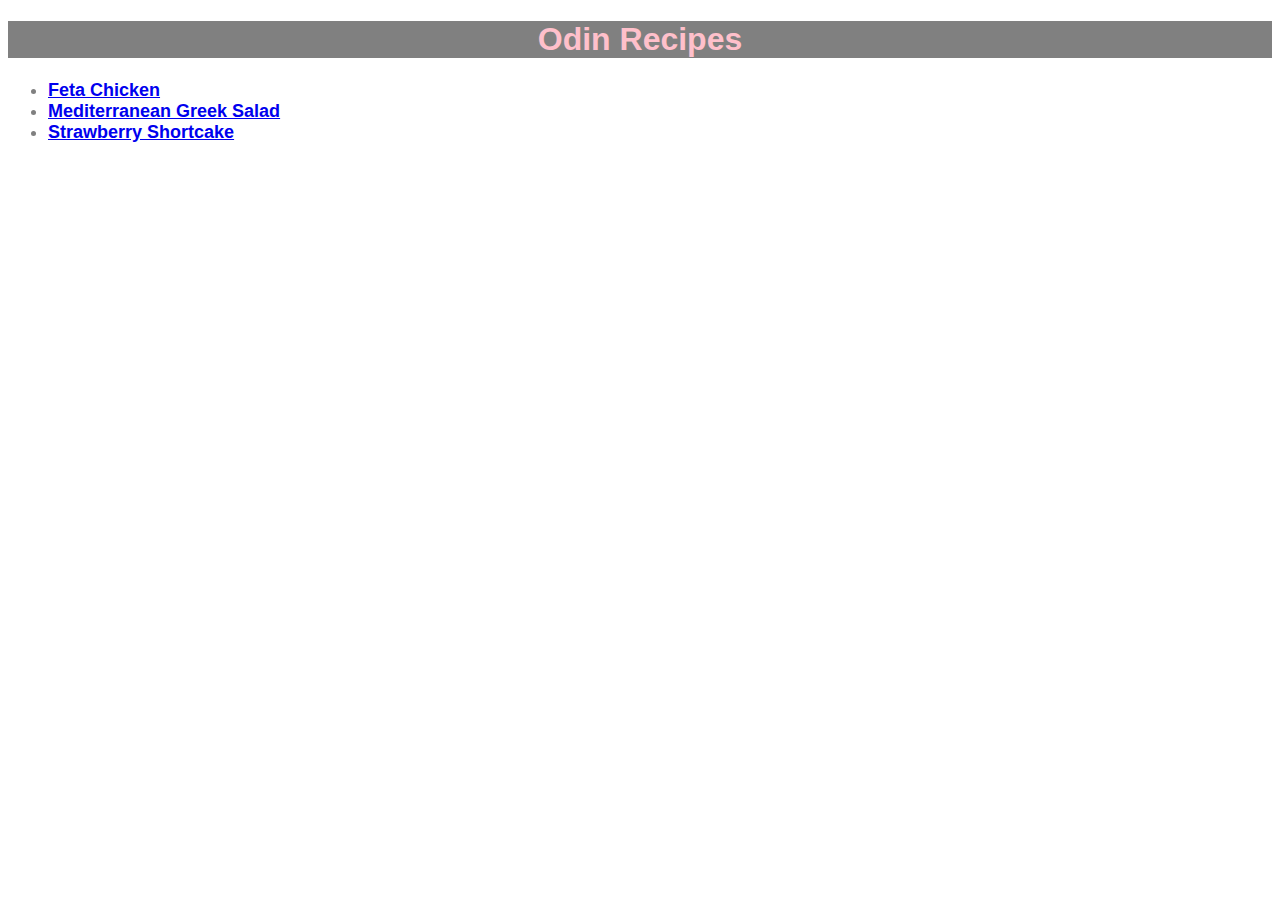
<file: index.html>
<!DOCTYPE html>
<html lang="eng">
    <head>
        <meta charset="UTF-8">
        <title>Odin Recipes</title>
        <link rel="stylesheet" href="style.css">
    </head>

    <body>
        <h1 class="title">Odin Recipes</h1>
        <ul>
            <li class="recipe-name"><a href="./recipes/feta-chicken.html">Feta Chicken</a></li>
            <li class="recipe-name"><a href="./recipes/mediterranean-greek-salad.html">Mediterranean Greek Salad</a></li>
            <li class="recipe-name"><a href="./recipes/strawberry-shortcake.html">Strawberry Shortcake</a></li>
        </ul>
        
    </body>
</html>
</file>
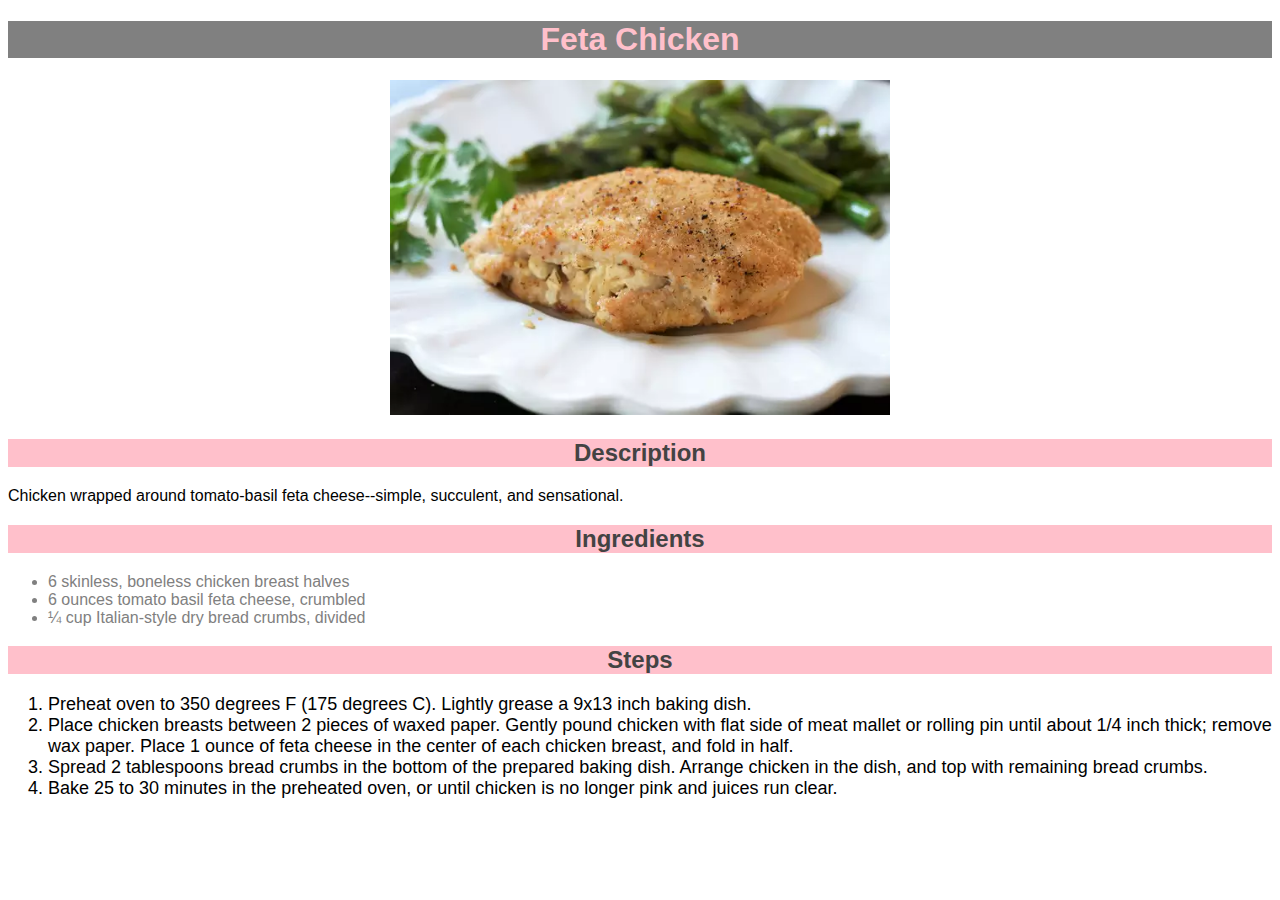
<file: recipes/feta-chicken.html>
<!DOCTYPE html>
<html lang="eng">
    <head>
        <meta charset="UTF-8">
        <title>Feta Chicken Recipe</title>
        <link rel="stylesheet" href="../style.css">
    </head>

    <body>
        <h1 class="title">Feta Chicken</h1>

        <div>
            <img src="../images/chicken-breast.webp" alt="A picture of a chicken breast.">
        </div>

        <h2>Description</h2>
        <p>Chicken wrapped around tomato-basil feta cheese--simple, succulent, and sensational.</p>

        <h2>Ingredients</h2>
        <ul>
            <li>6 skinless, boneless chicken breast halves</li>
            <li>6 ounces tomato basil feta cheese, crumbled</li>
            <li>¼ cup Italian-style dry bread crumbs, divided</li>
        </ul>

        <h2>Steps</h2>
        <ol>
            <li>Preheat oven to 350 degrees F (175 degrees C). 
                Lightly grease a 9x13 inch baking dish.</li>
            <li>Place chicken breasts between 2 pieces of waxed paper. 
                Gently pound chicken with flat side of meat mallet or rolling pin until about 
                1/4 inch thick; remove wax paper. Place 1 ounce of feta cheese in the center of 
                each chicken breast, and fold in half.</li>
            <li>Spread 2 tablespoons bread crumbs in the bottom of the prepared baking dish. 
                Arrange chicken in the dish, and top with remaining bread crumbs.</li>
            <li>Bake 25 to 30 minutes in the preheated oven, or until chicken is no longer pink
                 and juices run clear.</li>
        </ol>

    </body>
</html>
</file>
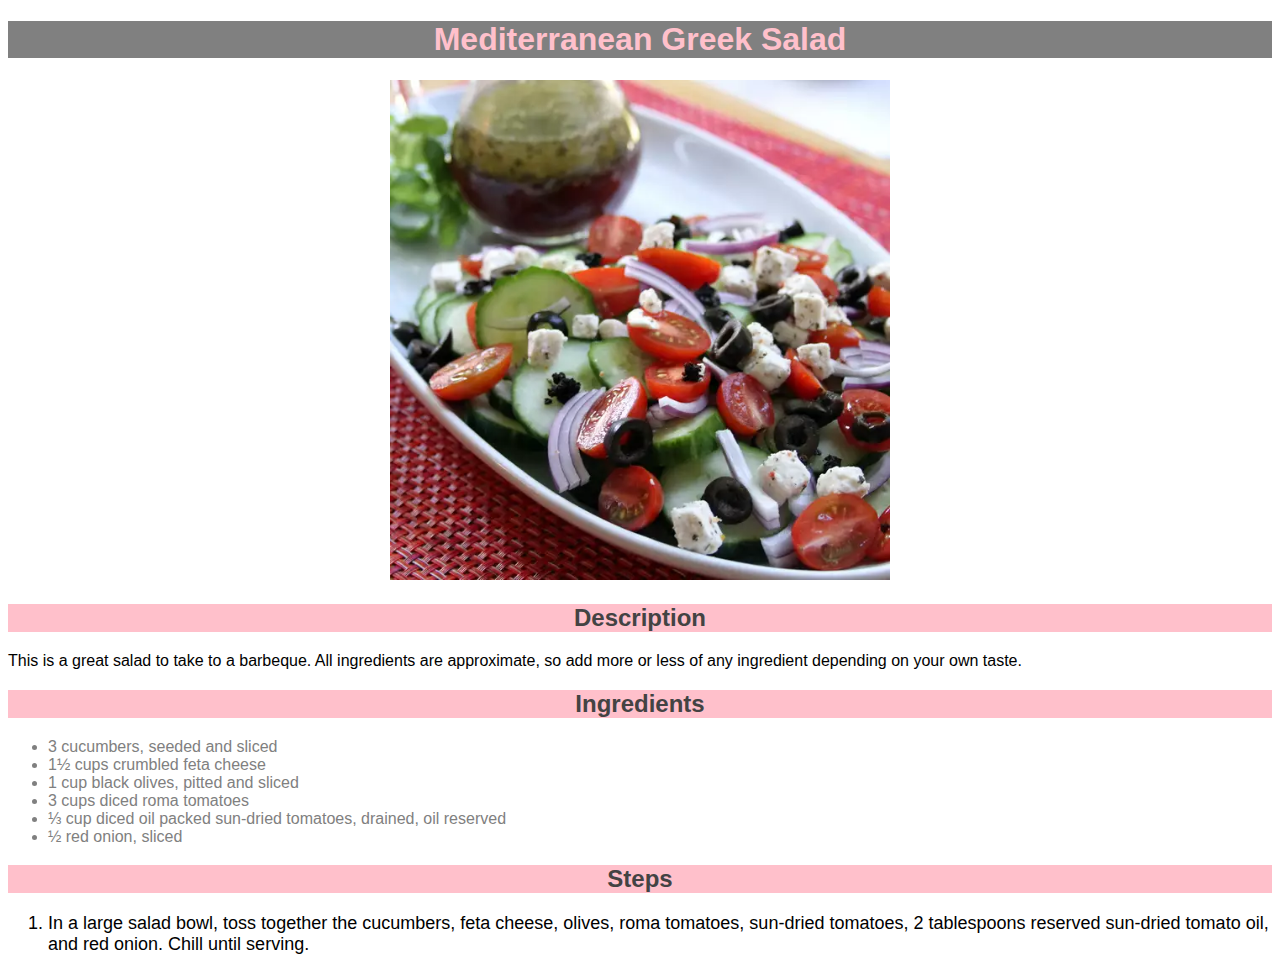
<file: recipes/mediterranean-greek-salad.html>
<!DOCTYPE html>
<html lang="eng">
    <head>
        <meta charset="UTF-8">
        <title>Mediterranean Greek Salad Recipe</title>
        <link rel="stylesheet" href="../style.css">
    </head>

    <body>
        <h1 class="title">Mediterranean Greek Salad</h1>

        <div>
            <img src="../images/mediterranean-greek-salad.webp" alt="A picture of a mediterranean greek salad.">
        </div>

        <h2>Description</h2>
        <p>This is a great salad to take to a barbeque. All ingredients are approximate, so add more or 
            less of any ingredient depending on your own taste.</p>

        <h2>Ingredients</h2>
        <ul>
            <li>3 cucumbers, seeded and sliced</li>
            <li>1½ cups crumbled feta cheese</li>
            <li>1 cup black olives, pitted and sliced</li>
            <li>3 cups diced roma tomatoes</li>
            <li>⅓ cup diced oil packed sun-dried tomatoes, drained, oil reserved</li>
            <li>½ red onion, sliced</li>
        </ul>

        <h2>Steps</h2>
        <ol>
            <li>In a large salad bowl, toss together the cucumbers, feta cheese, olives, 
                roma tomatoes, sun-dried tomatoes, 2 tablespoons reserved sun-dried tomato oil, 
                and red onion. Chill until serving.</li>
        </ol>

    </body>
</html>
</file>
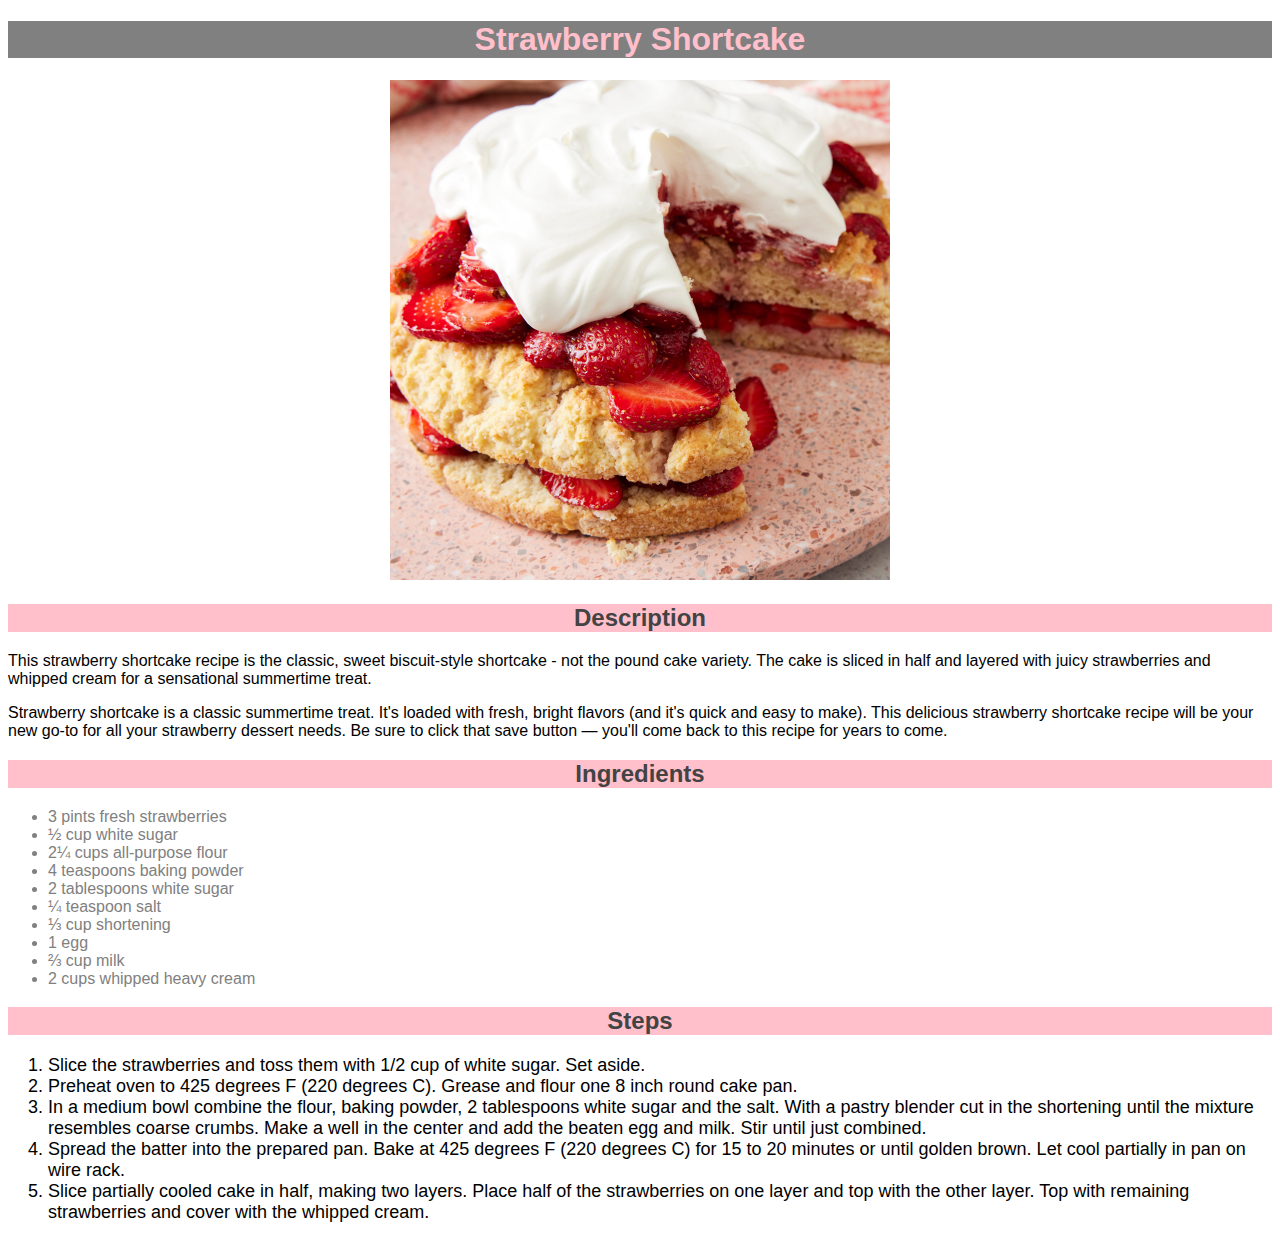
<file: recipes/strawberry-shortcake.html>
<!DOCTYPE html>
<html lang="eng">
    <head>
        <meta charset="UTF-8">
        <title>Strawberry Shortcake Recipe</title>
        <link rel="stylesheet" href="../style.css">
    </head>

    <body>
        <h1 class="title">Strawberry Shortcake</h1>

        <div>
            <img src="../images/strawberry-shortcake.jpeg" alt="A picture of a strawberry shortcake.">
        </div>

        <h2>Description</h2>
        <p>This strawberry shortcake recipe is the classic, sweet biscuit-style shortcake - not 
            the pound cake variety. The cake is sliced in half and layered with juicy strawberries 
            and whipped cream for a sensational summertime treat.
        </p>
        <p> Strawberry shortcake is a classic summertime treat. It's loaded with fresh, bright 
            flavors (and it's quick and easy to make). This delicious strawberry shortcake recipe 
            will be your new go-to for all your strawberry dessert needs. Be sure to click that 
            save button — you'll come back to this recipe for years to come.
        </p>

        <h2>Ingredients</h2>
        <ul>
            <li>3 pints fresh strawberries</li>
            <li>½ cup white sugar</li>
            <li>2¼ cups all-purpose flour</li>
            <li>4 teaspoons baking powder</li>
            <li>2 tablespoons white sugar</li>
            <li>¼ teaspoon salt</li>
            <li>⅓ cup shortening</li>
            <li>1 egg</li>
            <li>⅔ cup milk</li>
            <li>2 cups whipped heavy cream</li>
        </ul>

        <h2>Steps</h2>
        <ol>
            <li>Slice the strawberries and toss them with 1/2 cup of white sugar. Set aside.</li>
            <li>Preheat oven to 425 degrees F (220 degrees C). Grease and flour one 8 inch 
                round cake pan.</li>
            <li>In a medium bowl combine the flour, baking powder, 2 tablespoons white sugar and 
                the salt. With a pastry blender cut in the shortening until the mixture resembles 
                coarse crumbs. Make a well in the center and add the beaten egg and milk. Stir 
                until just combined.</li>
            <li>Spread the batter into the prepared pan. Bake at 425 degrees F (220 degrees C) 
                for 15 to 20 minutes or until golden brown. Let cool partially in pan on wire rack.</li>
            <li>Slice partially cooled cake in half, making two layers. Place half of the strawberries 
                on one layer and top with the other layer. Top with remaining strawberries and cover 
                with the whipped cream.</li>
        </ol>

    </body>
</html>
</file>
<file: style.css>
* {
    font-family: Arial, sans-serif;
}

.title {
    font-weight: bold;
    color: pink;
    background-color: grey;
    text-align: center;
}

.recipe-name {
    font-weight: bold;
    font-size: large;
}

ul {
    color: grey;
}

ol {
    font-size: large;
}

div {
    text-align: center;
}

img {
    height: auto;
    width: 500px;
}

h2 {
    color: rgb(67, 67, 67);
    background-color: pink;
    text-align: center;
}
</file>
